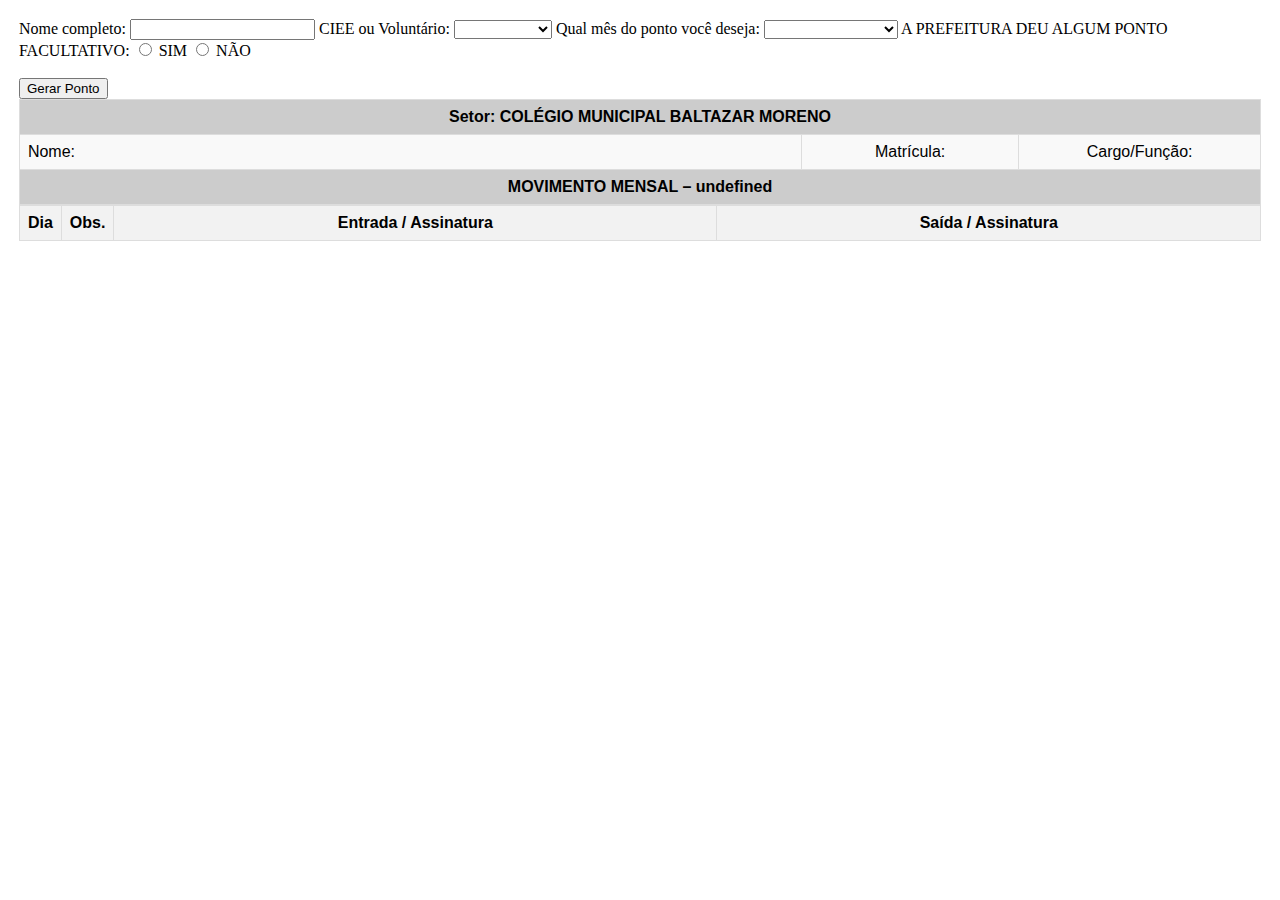
<file: index.html>
<!DOCTYPE html>
<html lang="pt-br">
<head>
  <meta charset="UTF-8">
  <meta http-equiv="X-UA-Compatible" content="IE=edge">
  <link rel="stylesheet" href="style.css">
  <meta name="viewport" content="width=device-width, initial-scale=1.0">
  <title>Ponto baltazar</title>
</head>
<body>
  
    <form id="form" action="index.html" >
        <label for="nome">Nome completo:</label>
        <input type="text" id="nome" required>
        <label for="cargo-funcao">CIEE ou Voluntário:</label>
        <select id="cargo-funcao" required>
          <option value=""></option>
          <option value="estagio">CIEE</option>
          <option value="voluntario">Voluntário(a)</option>
        </select>
        <label for="mes-ano">Qual mês do ponto você deseja:</label>
        <select id="mes-ano" required>
          <option value=" "></option>
          <option value="2023-01">Janeiro 2023</option>
          <option value="2023-02">Fevereiro 2023</option>
          <option value="2023-03">Março 2023</option>
          <option value="2023-04">ABRIL 2023</option>
          <option value="2023-05">MAIO 2023</option>
          <option value="2023-06">JUNHO 2023</option>
          <option value="2023-07"> JULHO 2023</option>
          <option value="2023-08">AGOSTO 2023</option>
          <option value="2023-09">SETEMBRO 2023</option>
          <option value="2023-10">OUTUBRO 2023</option>
          <option value="2023-11">NOVEMBRO 2023</option>
          <option value="2023-12">DEZEMBRO 2023</option>
        </select>
        <label for="opcao">A PREFEITURA DEU ALGUM PONTO FACULTATIVO: </label>
    <input type="radio" id="opcao_sim" name="opcao" value="sim" onclick="mostrarOcultarCheckbox(true)"> SIM
    <input type="radio" id="opcao_nao" name="opcao" value="nao" onclick="mostrarOcultarCheckbox(false)"> NÃO
    
    <br><br>
    
    <div id="checkbox_container" style="display: none;">
        <label>QUAL OU QUAIS FORAM OS DIAS </label>
    
        <label for="feriado1">Dia 1</label>
        <input type="checkbox" id="feriado1" name="feriados" value="1">
    
        <label for="feriado2">Dia 2</label>
        <input type="checkbox" id="feriado2" name="feriados" value="2">
    
        <label for="feriado3">Dia 3</label>
        <input type="checkbox" id="feriado3" name="feriados" value="3">
    
        <label for="feriado4">Dia 4</label>
        <input type="checkbox" id="feriado4" name="feriados" value="4">
    
        <label for="feriado5">Dia 5</label>
        <input type="checkbox" id="feriado5" name="feriados" value="5">
    
        <label for="feriado6">Dia 6</label>
        <input type="checkbox" id="feriado6" name="feriados" value="6">
    
        <label for="feriado7">Dia 7</label>
        <input type="checkbox" id="feriado7" name="feriados" value="7">
    
        <label for="feriado8">Dia 8</label>
        <input type="checkbox" id="feriado8" name="feriados" value="8">
    
        <label for="feriado9">Dia 9</label>
        <input type="checkbox" id="feriado9" name="feriados" value="9">
    
        <label for="feriado10">Dia 10</label>
        <input type="checkbox" id="feriado10" name="feriados" value="10">
    
        <label for="feriado11">Dia 11</label>
        <input type="checkbox" id="feriado11" name="feriados" value="11">
    
        <label for="feriado12">Dia 12</label>
        <input type="checkbox" id="feriado12" name="feriados" value="12">
    
        <label for="feriado13">Dia 13</label>
        <input type="checkbox" id="feriado13" name="feriados" value="13">
    
        <label for="feriado14">Dia 14</label>
        <input type="checkbox" id="feriado14" name="feriados" value="14">
    
        <label for="feriado15">Dia 15</label>
        <input type="checkbox" id="feriado15" name="feriados" value="15">
    
        <label for="feriado16">Dia 16</label>
        <input type="checkbox" id="feriado16" name="feriados" value="16">
    
        <label for="feriado17">Dia 17</label>
        <input type="checkbox" id="feriado17" name="feriados" value="17">
    
        <label for="feriado18">Dia 18</label>
        <input type="checkbox" id="feriado18" name="feriados" value="18">
    
        <label for="feriado19">Dia 19</label>
        <input type="checkbox" id="feriado19" name="fer
    
        <label for="feriado20">Dia 20</label>
        <input type="checkbox" id="feriado20" name="feriados" value="20">
    
        <label for="feriado21">Dia 21</label>
        <input type="checkbox" id="feriado21" name="feriados" value="21">
    
        <label for="feriado22">Dia 22</label>
        <input type="checkbox" id="feriado22" name="feriados" value="22">
    
        <label for="feriado23">Dia 23</label>
        <input type="checkbox" id="feriado23" name="feriados" value="23">
    
        <label for="feriado24">Dia 24</label>
        <input type="checkbox" id="feriado24" name="feriados" value="24">
    
        <label for="feriado25">Dia 25</label>
        <input type="checkbox" id="feriado25" name="feriados" value="25">
    
        <label for="feriado26">Dia 26</label>
        <input type="checkbox" id="feriado26" name="feriados" value="26">
    
        <label for="feriado27">Dia 27</label>
        <input type="checkbox" id="feriado27" name="feriados" value="27">
    
        <label for="feriado28">Dia 28</label>
        <input type="checkbox" id="feriado28" name="feriados" value="28">
    
        <label for="feriado29">Dia 29</label>
        <input type="checkbox" id="feriado29" name="feriados" value="29">
    
        <label for="feriado30">Dia 30</label>
        <input type="checkbox" id="feriado30" name="feriados" value="30">
    
        <label for="feriado31">Dia 31</label>
        <input type="checkbox" id="feriado31" name="feriados" value="31">
    </div>
    
    
    <script>
        function mostrarOcultarCheckbox(ocultar) {
            var checkboxContainer = document.getElementById("checkbox_container");
    
            if (ocultar) {
                checkboxContainer.style.display = "block";
            } else {
                checkboxContainer.style.display = "none";
            }
        }
    </script>
    <!-- Adicione mais opções de checkbox para cada dia de feriado desejado -->
    
        <input type="submit" value="Gerar Ponto">
      </form>
    


  <table>
    <tr>
      <th colspan="4">Setor: COLÉGIO MUNICIPAL BALTAZAR MORENO</th>
    </tr>
    <tr>
      <td colspan="2" style="text-align: left; width:  350px;">Nome: <span id="nome-completo"></span></td>
      <td style="width: 200px;">Matrícula: <span id="matricula-label"></span></td>
      <td style="width: 225px;">Cargo/Função: <span id="cargo-funcao-label"></span></td>
    </tr>
    <tr>
      <th colspan="4" id="movimento-mensal">MOVIMENTO MENSAL – </th>
    </tr>
  </table>

  <table id="calendario">
    <tr>
      <th class="th1" style="width: 10px;">Dia</th>
      
      <th class="th2" style="width: 20px;">Obs.</th>
      <th class="th3">Entrada / Assinatura</th>
      <th class="th3">Saída / Assinatura</th>
    </tr>
    <tr>
        
       
      </tr>
      <!-- Restante dos dias do mês -->

  </table>

  
  <script>
    // Função para obter os parâmetros da URL
    function getUrlParams() {
      var params = {};
      var parts = window.location.search.substr(1).split('&');
      for (var i = 0; i < parts.length; i++) {
        var pair = parts[i].split('=');
        params[pair[0]] = decodeURIComponent(pair[1]);
      }
      return params;
    }

    // Função para preencher os dados no index.html
    function fillData() {
      var params = getUrlParams();
      var nomeCompleto = params['nome'];
      var cargoFuncao = params['cargo-funcao'];
      var mesAno = params['mes-ano'];

      document.getElementById('nome-completo').textContent = nomeCompleto;
      document.getElementById('cargo-funcao-label').textContent = cargoFuncao;
      document.getElementById('movimento-mensal').textContent += mesAno;
      // Preencha os demais elementos desejados com os valores do formulário
    }

    // Chame a função para preencher os dados ao carregar a página
    fillData();
  </script>

  <script src="script.js"></script>
</body>
</html>
</file>
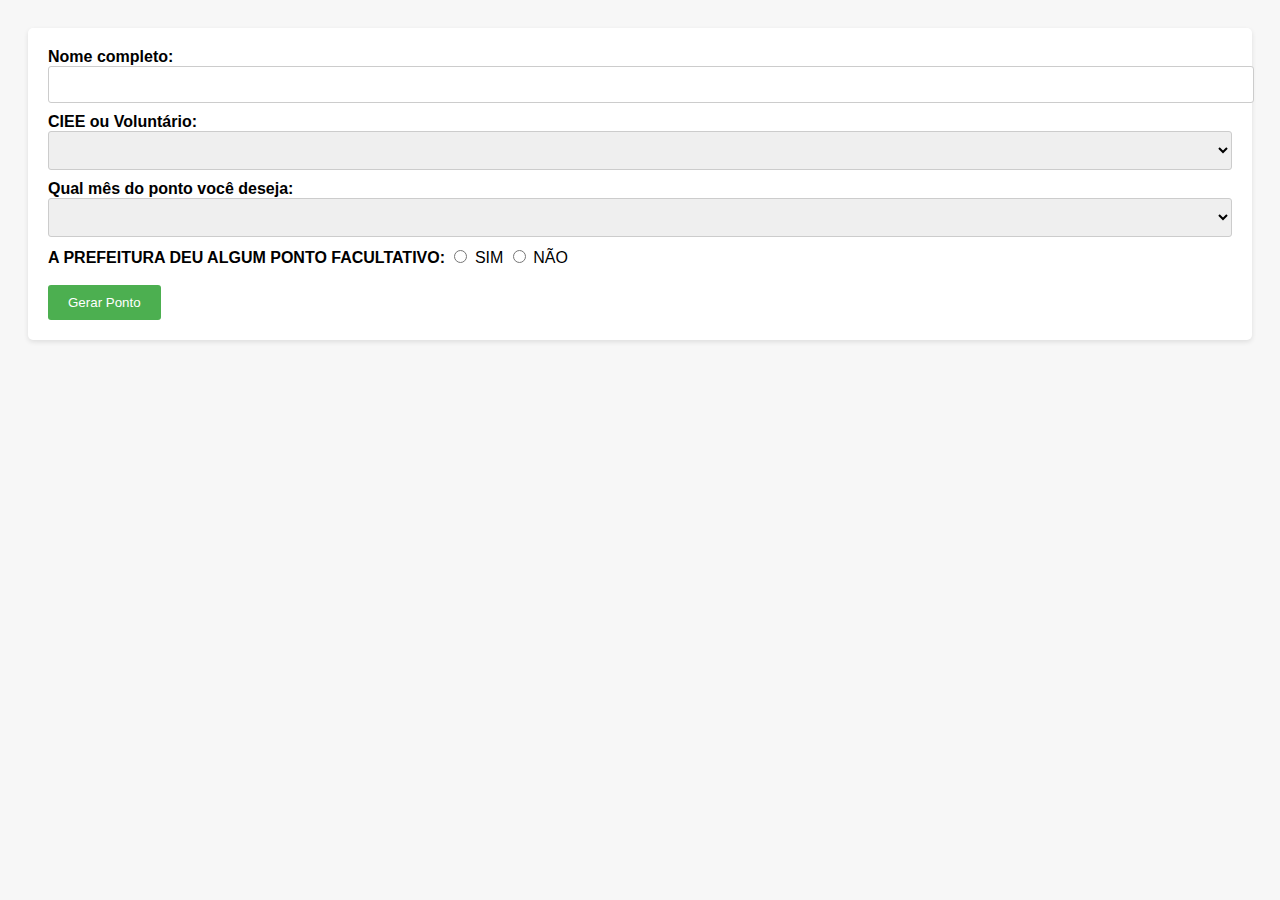
<file: gerador.html>
<!DOCTYPE html>
<html lang="en">
<head>
    <meta charset="UTF-8">
    <meta http-equiv="X-UA-Compatible" content="IE=edge">
    <meta name="viewport" content="width=device-width, initial-scale=1.0">
    <link rel="stylesheet" href="style2.css">
    <title>Document</title>
</head>
<body>
   
    <form id="form" action="index.html" >
        <label for="nome">Nome completo:</label>
        <input type="text" id="nome" required>
        <label for="cargo-funcao">CIEE ou Voluntário:</label>
        <select id="cargo-funcao" required>
          <option value=""></option>
          <option value="estagio">CIEE</option>
          <option value="voluntario">Voluntário(a)</option>
        </select>
        <label for="mes-ano">Qual mês do ponto você deseja:</label>
        <select id="mes-ano" required>
          <option value=" "></option>
          <option value="2023-01">Janeiro 2023</option>
          <option value="2023-02">Fevereiro 2023</option>
          <option value="2023-03">Março 2023</option>
          <option value="2023-04">ABRIL 2023</option>
          <option value="2023-05">MAIO 2023</option>
          <option value="2023-06">JUNHO 2023</option>
          <option value="2023-07"> JULHO 2023</option>
          <option value="2023-08">AGOSTO 2023</option>
          <option value="2023-09">SETEMBRO 2023</option>
          <option value="2023-10">OUTUBRO 2023</option>
          <option value="2023-11">NOVEMBRO 2023</option>
          <option value="2023-12">DEZEMBRO 2023</option>
        </select>
        <label for="opcao">A PREFEITURA DEU ALGUM PONTO FACULTATIVO: </label>
    <input type="radio" id="opcao_sim" name="opcao" value="sim" onclick="mostrarOcultarCheckbox(true)"> SIM
    <input type="radio" id="opcao_nao" name="opcao" value="nao" onclick="mostrarOcultarCheckbox(false)"> NÃO
    
    <br><br>
    
    <div id="checkbox_container" style="display: none;">
        <label>QUAL OU QUAIS FORAM OS DIAS </label>
    
        <label for="feriado1">Dia 1</label>
        <input type="checkbox" id="feriado1" name="feriados" value="1">
    
        <label for="feriado2">Dia 2</label>
        <input type="checkbox" id="feriado2" name="feriados" value="2">
    
        <label for="feriado3">Dia 3</label>
        <input type="checkbox" id="feriado3" name="feriados" value="3">
    
        <label for="feriado4">Dia 4</label>
        <input type="checkbox" id="feriado4" name="feriados" value="4">
    
        <label for="feriado5">Dia 5</label>
        <input type="checkbox" id="feriado5" name="feriados" value="5">
    
        <label for="feriado6">Dia 6</label>
        <input type="checkbox" id="feriado6" name="feriados" value="6">
    
        <label for="feriado7">Dia 7</label>
        <input type="checkbox" id="feriado7" name="feriados" value="7">
    
        <label for="feriado8">Dia 8</label>
        <input type="checkbox" id="feriado8" name="feriados" value="8">
    
        <label for="feriado9">Dia 9</label>
        <input type="checkbox" id="feriado9" name="feriados" value="9">
    
        <label for="feriado10">Dia 10</label>
        <input type="checkbox" id="feriado10" name="feriados" value="10">
    
        <label for="feriado11">Dia 11</label>
        <input type="checkbox" id="feriado11" name="feriados" value="11">
    
        <label for="feriado12">Dia 12</label>
        <input type="checkbox" id="feriado12" name="feriados" value="12">
    
        <label for="feriado13">Dia 13</label>
        <input type="checkbox" id="feriado13" name="feriados" value="13">
    
        <label for="feriado14">Dia 14</label>
        <input type="checkbox" id="feriado14" name="feriados" value="14">
    
        <label for="feriado15">Dia 15</label>
        <input type="checkbox" id="feriado15" name="feriados" value="15">
    
        <label for="feriado16">Dia 16</label>
        <input type="checkbox" id="feriado16" name="feriados" value="16">
    
        <label for="feriado17">Dia 17</label>
        <input type="checkbox" id="feriado17" name="feriados" value="17">
    
        <label for="feriado18">Dia 18</label>
        <input type="checkbox" id="feriado18" name="feriados" value="18">
    
        <label for="feriado19">Dia 19</label>
        <input type="checkbox" id="feriado19" name="fer
    
        <label for="feriado20">Dia 20</label>
        <input type="checkbox" id="feriado20" name="feriados" value="20">
    
        <label for="feriado21">Dia 21</label>
        <input type="checkbox" id="feriado21" name="feriados" value="21">
    
        <label for="feriado22">Dia 22</label>
        <input type="checkbox" id="feriado22" name="feriados" value="22">
    
        <label for="feriado23">Dia 23</label>
        <input type="checkbox" id="feriado23" name="feriados" value="23">
    
        <label for="feriado24">Dia 24</label>
        <input type="checkbox" id="feriado24" name="feriados" value="24">
    
        <label for="feriado25">Dia 25</label>
        <input type="checkbox" id="feriado25" name="feriados" value="25">
    
        <label for="feriado26">Dia 26</label>
        <input type="checkbox" id="feriado26" name="feriados" value="26">
    
        <label for="feriado27">Dia 27</label>
        <input type="checkbox" id="feriado27" name="feriados" value="27">
    
        <label for="feriado28">Dia 28</label>
        <input type="checkbox" id="feriado28" name="feriados" value="28">
    
        <label for="feriado29">Dia 29</label>
        <input type="checkbox" id="feriado29" name="feriados" value="29">
    
        <label for="feriado30">Dia 30</label>
        <input type="checkbox" id="feriado30" name="feriados" value="30">
    
        <label for="feriado31">Dia 31</label>
        <input type="checkbox" id="feriado31" name="feriados" value="31">
    </div>
    
    
    <script>
        function mostrarOcultarCheckbox(ocultar) {
            var checkboxContainer = document.getElementById("checkbox_container");
    
            if (ocultar) {
                checkboxContainer.style.display = "block";
            } else {
                checkboxContainer.style.display = "none";
            }
        }
    </script>
    <!-- Adicione mais opções de checkbox para cada dia de feriado desejado -->
    
        <input type="submit" value="Gerar Ponto">
      </form>
    

</body>
</html>
</file>
<file: style.css>
@page {
    size: A4 portrait;
    margin: 5;
}

body {
    margin: 5mm;
}

table {
    width: 100%;
    border-collapse: collapse;
    font-family: Arial, sans-serif;
}

th, td {
    border: 1px solid #ddd;
    padding: 8px;
}

th {
    background-color: #f2f2f2;
    text-align: center;
}

td {
    text-align: center;
}

tr:nth-child(even) {
    background-color: #f9f9f9;
}

tr:hover {
    background-color: #e8e8e8;
}

th[colspan="4"] {
    background-color: #ccc;
    font-weight: bold;
}

#calendario tr {
    height: 20px;
}

.th1 {
    width: 10px;
}

.th2 {
    width: 100px;
}

.celula-azul {
    background-color: rgb(187, 187, 202);
    color: white;
}

.feriado {
    background-color: lightgray;
}
</file>
<file: style2.css>
body {
    font-family: Arial, sans-serif;
    background-color: #f7f7f7;
    padding: 20px;
  }
  
  form {
    background-color: #ffffff;
    padding: 20px;
    border-radius: 5px;
    box-shadow: 0 2px 5px rgba(0, 0, 0, 0.1);
  }
  
  label {
    font-weight: bold;
  }
  
  input[type="text"],
  select {
    width: 100%;
    padding: 10px;
    border: 1px solid #ccc;
    border-radius: 3px;
    margin-bottom: 10px;
  }
  
  input[type="submit"] {
    background-color: #4caf50;
    color: white;
    padding: 10px 20px;
    border: none;
    border-radius: 3px;
    cursor: pointer;
  }
  
  input[type="submit"]:hover {
    background-color: #45a049;
  }
  
  #checkbox_container {
    margin-top: 10px;
  }
</file>
